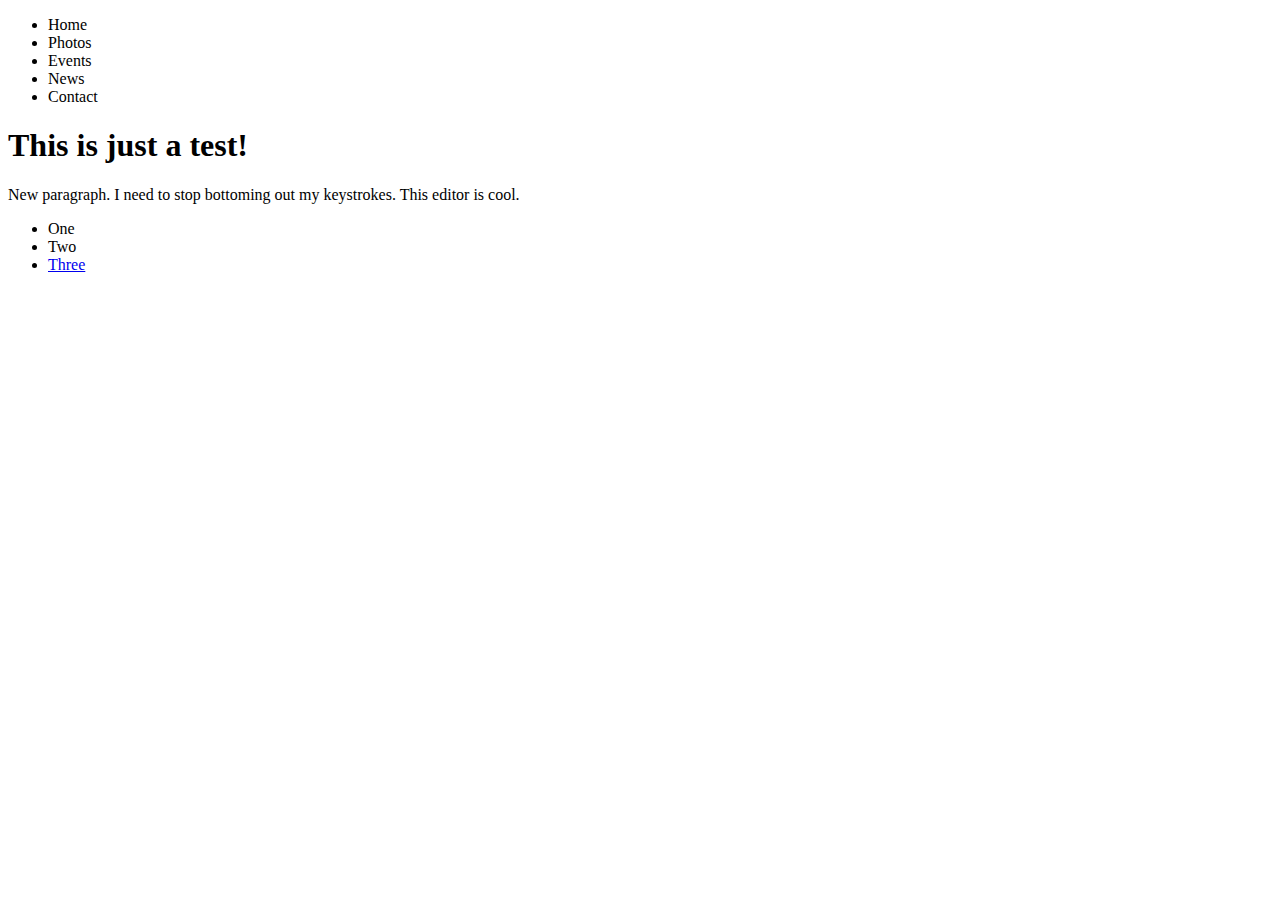
<file: index.html>
<!DOCTYPE html>
<html lang="en">
  <head>
    <meta http-equiv="content-type" content="text/html; charset=utf-8">
    <title>New Page</title>
    <link rel="stylesheet" href="http://static.myopera.com/community/css/main.css" type="text/css">
  </head>
  <body>
  <ul>
    <li>Home</li>
    <li>Photos</li>
    <li>Events</li>
    <li>News</li>
    <li>Contact</li>
  </ul>
    <h1>This is just a test!</h1>
    <p>New paragraph. I need to stop bottoming out my keystrokes. This editor is cool.</p>

    <p>
        <ul>
            <li>One</li>
            <li>Two</li>
            <li><a href='three.html'>Three</a></li>
        </ul>
    </p>
  </body>
</html>
</file>
